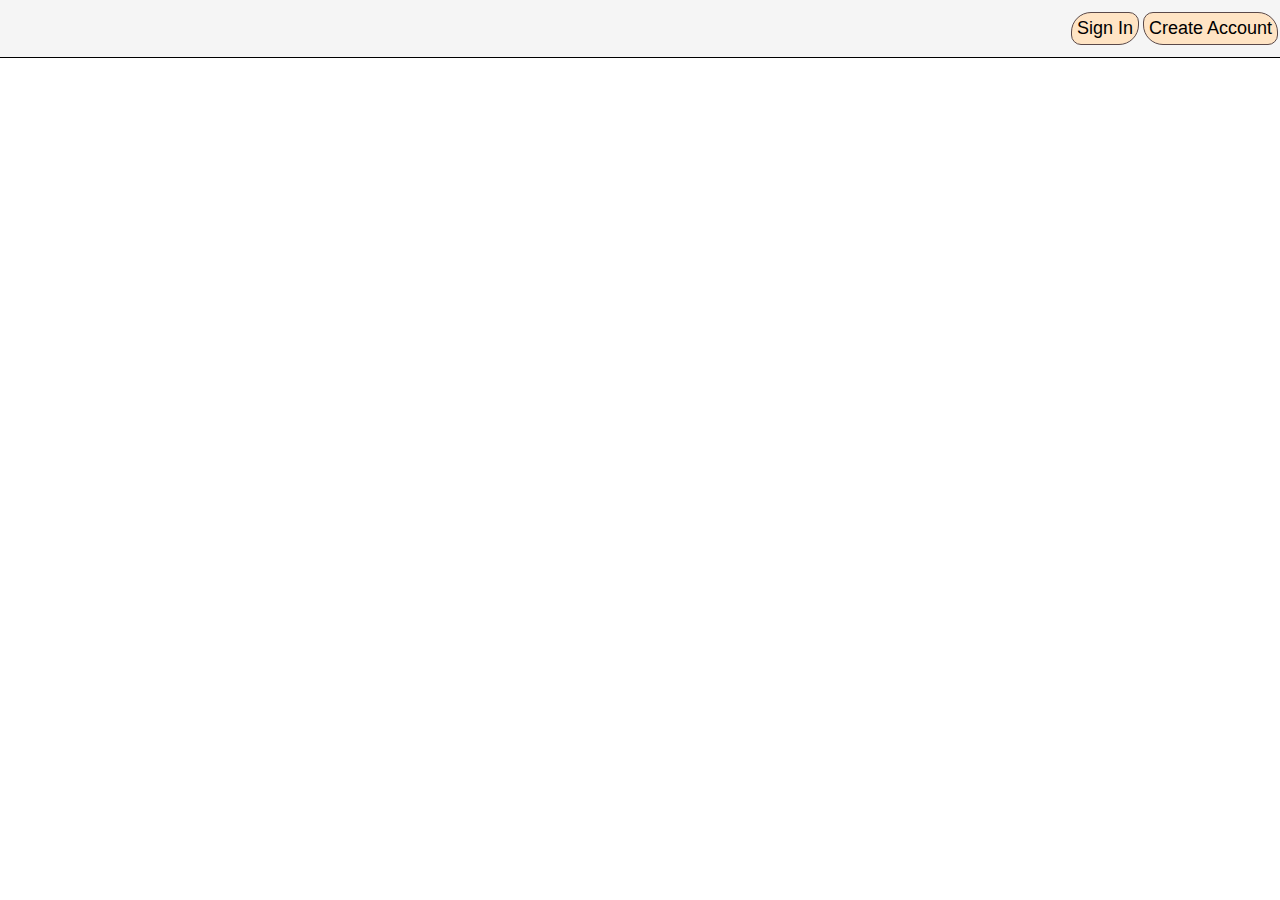
<file: index.html>
<!DOCTYPE html>
<html lang="en">
<head>
    <meta charset="UTF-8">
    <meta http-equiv="X-UA-Compatible" content="IE=edge">
    <meta name="viewport" content="width=device-width, initial-scale=1.0">
    <title>Validation form</title>
    <link rel="stylesheet" href = "public/style.css">
</head>
<body>
    <nav id = "navbar">
        <button id="button-create-account">Create account</button>
        <button id="button-sign-in">Sign in</button>
        
    </nav>
 
</body>

<script src="public/main.js"></script>
</html>
</file>
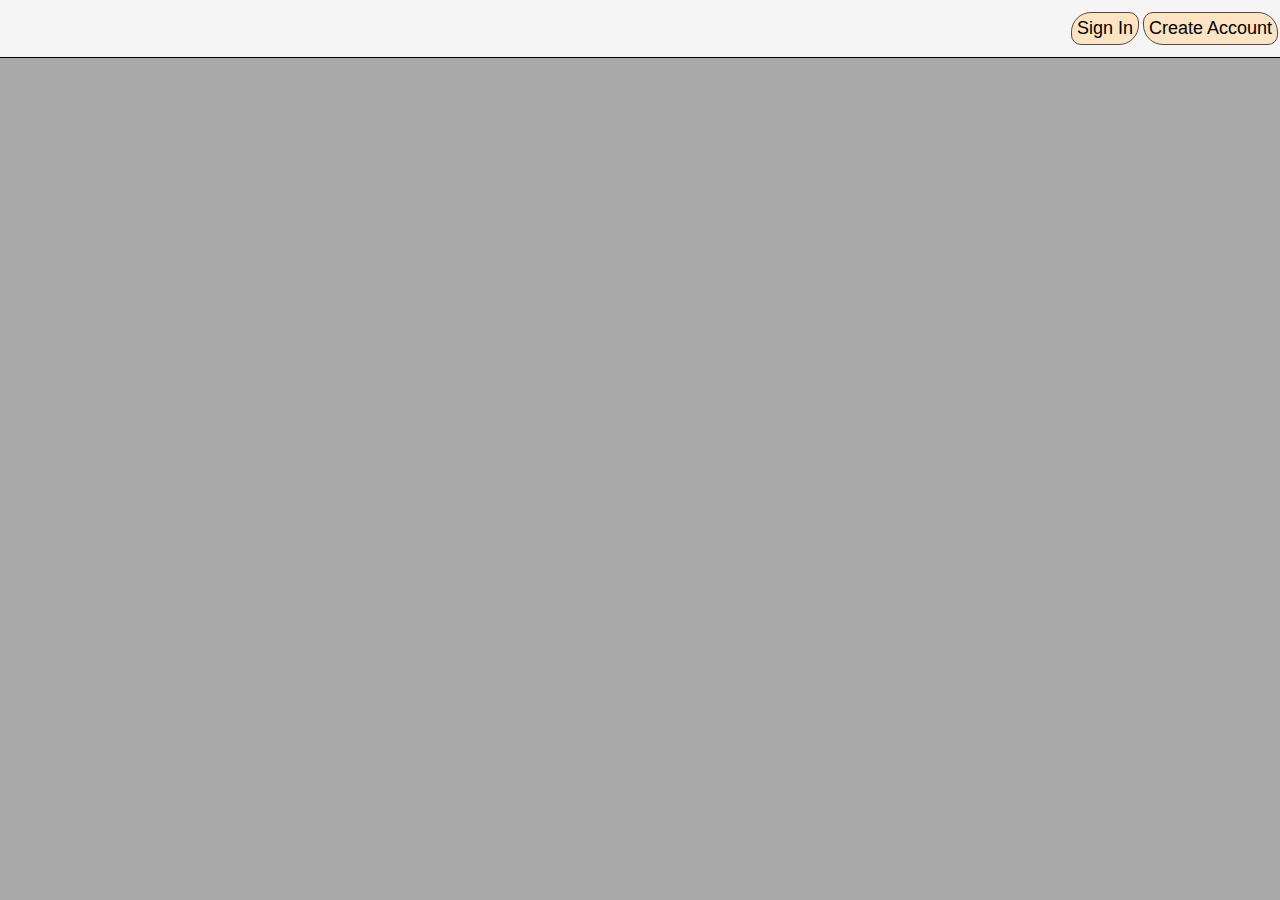
<file: main-page.html>
<!DOCTYPE html>
<html lang="en">
<head>
    <meta charset="UTF-8">
    <meta http-equiv="X-UA-Compatible" content="IE=edge">
    <meta name="viewport" content="width=device-width, initial-scale=1.0">
    <title>Validation form</title>
    <link rel="stylesheet" href = "public/pages/styles/style-main-page.css">
</head>
<body>
    <nav id = "navbar">
        <button id="button-create-account">Create account</button>
        <button id="button-sign-in">Sign in</button>
        
    </nav>
 
</body>

<script src="public/pages/scripts/main-page-script.js"></script>
</html>
</file>
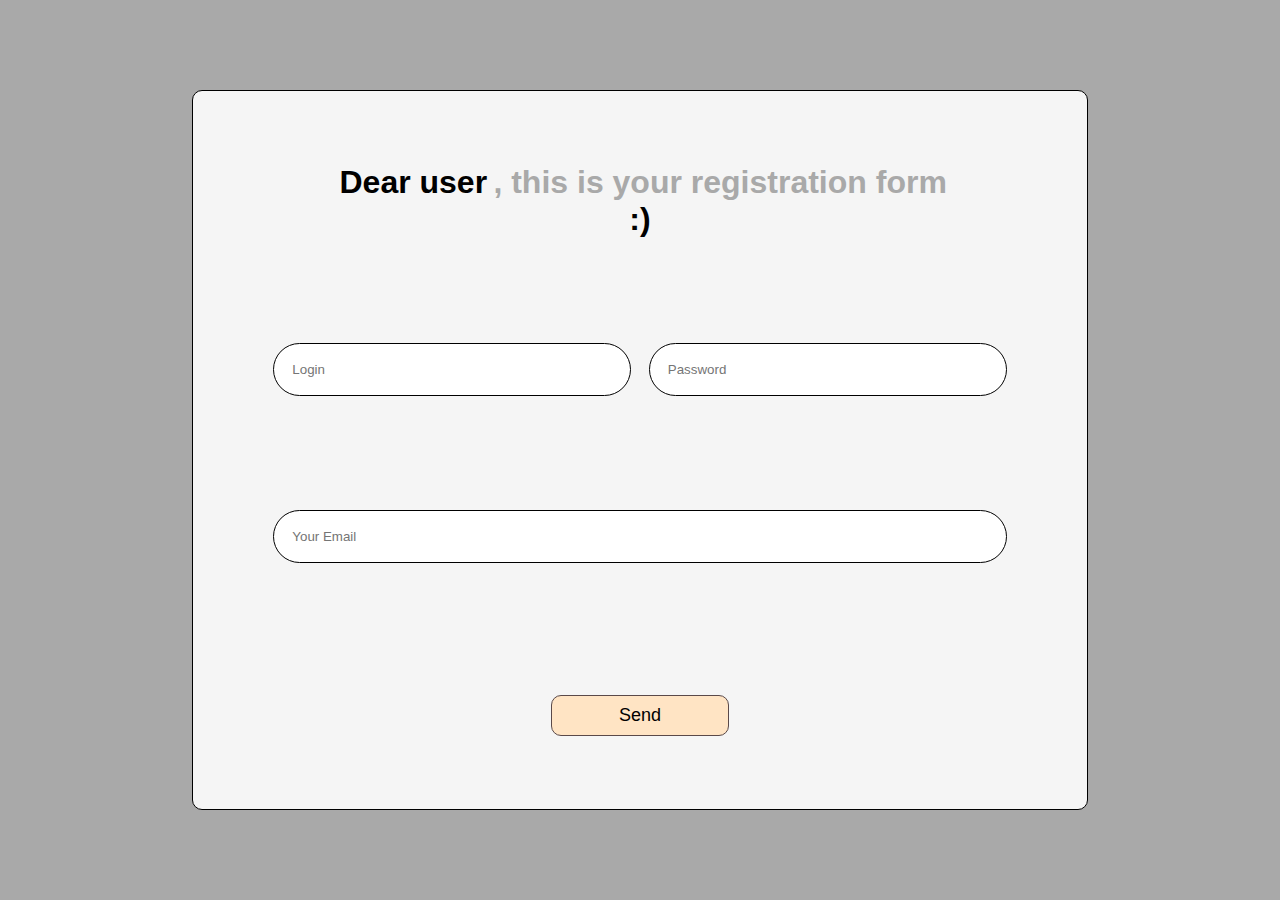
<file: public/pages/registration-window.html>
<!DOCTYPE html>
<html lang="en">
<head>
    <meta charset="UTF-8">
    <meta http-equiv="X-UA-Compatible" content="IE=edge">
    <meta name="viewport" content="width=device-width, initial-scale=1.0">
    <link rel="stylesheet" href = "styles/style-registration-window.css">
    <title>Creating Account</title>
</head>
<body>
    <div id="form-container">
       
        <form id="form-reg" method="post" action="/registration">
            <h1><span id="text-selection">Dear user</span>, this is your registration form <span id="text-selection">:)</span></h1>
            <input id="login" type="text" placeholder="Login">
            <input id="password" type="password" placeholder="Password">
            <input id="email" type ="email" placeholder="Your Email">
            <input id="button-submit" type = "submit" value="send">
            
        </form>
    </div>
    
</body>
</html>
</file>
<file: public/style.css>
*{
    margin: 0;
    padding: 0;
    box-sizing: border-box;
}

html{
    scroll-behavior: smooth;
}

body{
    width: 100%;
    position: relative;
    background: white;
    color: black;
    font-family: 'roboto', sans-serif;
}

#navbar{
    display: flex;
    flex-direction: row-reverse;
    flex-wrap: nowrap;
    align-items: center;
    position: relative;
    background: whitesmoke;
    padding-top:10px;
    padding-bottom:10px;
    border-bottom: 0.2px solid;
    border-color: black;
}

#button-create-account, #button-sign-in{
    padding: 5px;
    margin: 2px;
    background: bisque;
    color: black;
    border: 1px solid;
    border-color: #5a4949;
    text-transform: capitalize;
    font-size: large;
   
}

#button-create-account{ 
    border-radius: 10px 20px;
}

#button-sign-in{
    border-radius: 20px 10px;
}

#button-create-account:hover, #button-sign-in:hover{
   color: white;
}
</file>
<file: public/pages/styles/style-main-page.css>
*{
    margin: 0;
    padding: 0;
    box-sizing: border-box;
}

html{
    scroll-behavior: smooth;
}

body{
    width: 100%;
    position: relative;
    background: darkgray;
    color: black;
    font-family: 'roboto', sans-serif;
}

#navbar{
    display: flex;
    flex-direction: row-reverse;
    flex-wrap: nowrap;
    align-items: center;
    position: relative;
    background: whitesmoke;
    padding-top:10px;
    padding-bottom:10px;
    border-bottom: 0.2px solid;
    border-color: black;
}

#button-create-account, #button-sign-in{
    padding: 5px;
    margin: 2px;
    background: bisque;
    color: black;
    border: 1px solid;
    border-color: #5a4949;
    text-transform: capitalize;
    font-size: large;
   
}

#button-create-account{ 
    border-radius: 10px 20px;
}

#button-sign-in{
    border-radius: 20px 10px;
}

#button-create-account:hover, #button-sign-in:hover{
   color: white;
}
</file>
<file: public/pages/styles/style-registration-window.css>
*{
    margin: 0;
    padding: 0;
    box-sizing: border-box;
}

html{
    scroll-behavior: smooth;
}

body{
    position: absolute;
    width: 100%;
    height: 100%;
    color: black;
    font-family: 'roboto', sans-serif;
}

#form-container{
    position: relative;
    display: flex;
    align-items: center;
    justify-content: center;
    background: darkgray;
    height: 100%;
    width: 100%;
}

#form-reg{
    display: flex;
    align-items: center;
    justify-content: center;
    flex-wrap: wrap;
    background: whitesmoke;
    
    padding: 20px 0px 20px 0px;
    border: 1px solid;
    border-color: black;
    border-radius: 10px;
    width: 70%;
    height: 80%;
    
}

#login, #password{ 
    width: 40%;
    margin: 1%;
    margin-top: 0%;
    padding: 2%;
    border-radius: 30px;
    border-color: black;
    border: 1px solid;
}

#email {
    width: 82%;
    margin: 2%;
    margin-top: 0%;
    padding: 2%;
    border-radius: 30px;
    border-color: black;
    border: 1px solid;
}

#button-submit{
    margin-top: 1%;
    width: 20%;
    padding: 1%;
    background: bisque;
    color: black;
    border: 1px solid;
    border-color: #5a4949;
    text-transform: capitalize;
    font-size: large;
    border-radius: 10px;
}

h1{
    color: darkgray;
    text-align: center;
}
#text-selection{
    margin: 1%;
    color:black;
}
</file>
